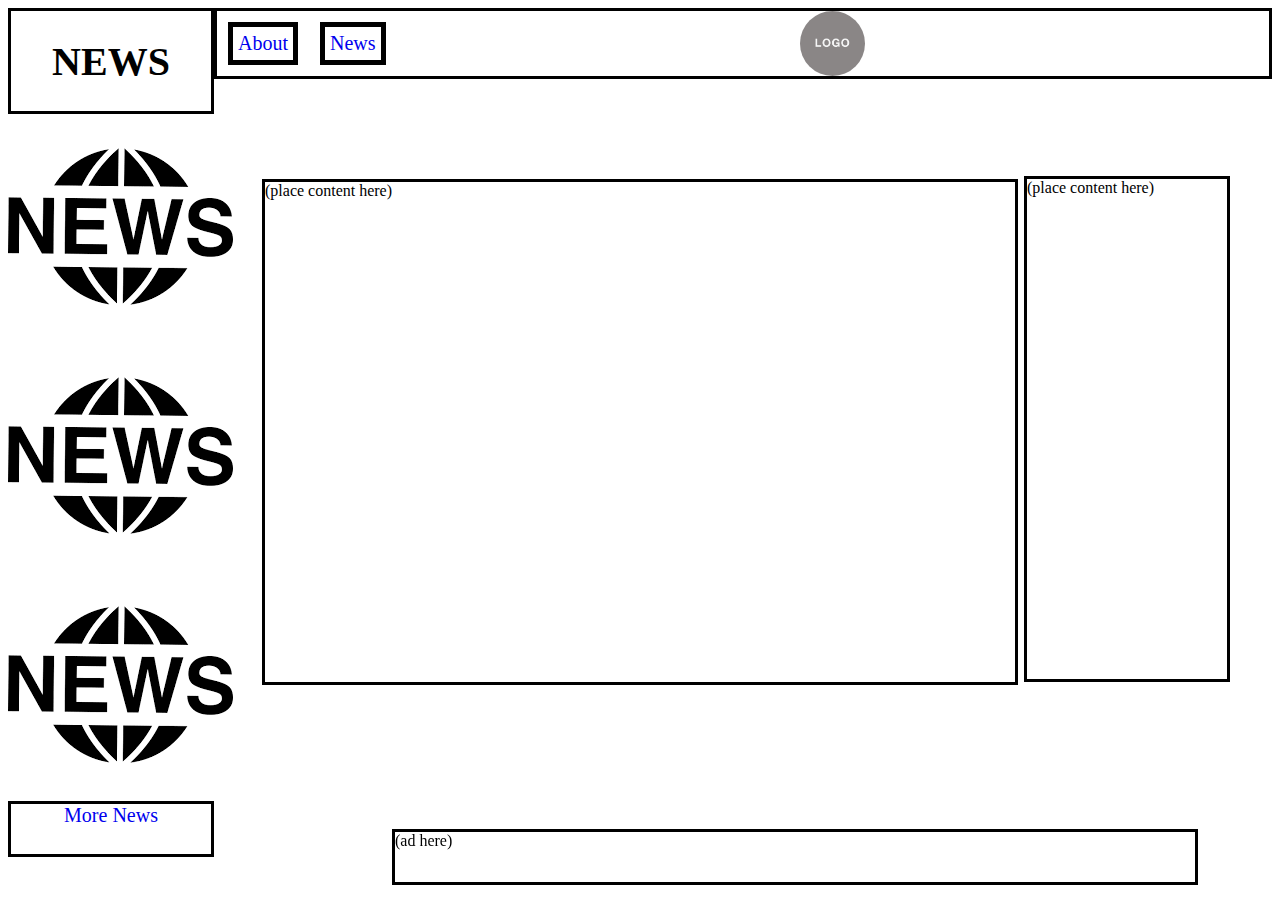
<file: 2QProjBerylliumAlipio/htdocs/index.html>
<!DOCTYPE HTML>
<html>

     <head>
	 <!--meta tags here-->
	 <!--end of meta tags-->
	 
	 <style>
	     
		 div a {
		     text-decoration:none;
			 }
			 
		 html {
		       z-index:0;
			   }
			   
		#newsbar {
		         position:absolute;
				 top:8px;
				 height:100px;
				 width:100px;
				 <!--more-->
				}
				
	     #content {
		           position:relative;
				   top:100px;
		           margin-left: auto;
				   margin-right: auto;
				   border:solid black;
				   width:750px;
				   height:500px;
				   }
		 #ads {
		       border:solid black;
		       position: fixed;  
			   margin-left:30%;
			   bottom: 15px;
			   width:800px;
			   height:50px;
			   }
		 #thing {
		         height:65px; 
				 border: solid black; 
				 margin-left:206px;
				 }
	 </style>
	 
	 </head>
	 
<body>

<div id="thing" >

     <a href="About.html" style="display: inline-block; text-decoration:none; float:left; font-size:20px; border: 5px solid black; padding:5px; margin: 11px;">About</a>
	 <a href="NewsPage.html" style="display: inline-block; text-decoration:none; float:left; font-size:20px; border: 5px solid black; padding:5px; margin: 11px;">News</a>
	 <img src="../images/logo.png" style="height:65px; width:65px; border-radius:50%; display:block; margin-left:auto; margin-right:auto;">
	 
</div>
     

<div id="newsbar">

     <div style="border: solid black; background-color: white; width:200px; height:100px; text-align:center; font-size:20px;">
	 
	 <h1>NEWS</h1>
	 
	 </div>

<img src="../images/news.png" alt="news">
<img src="../images/news.png" alt="news">
<img src="../images/news.png" alt="news">

     <div style="border: solid black; background-color: white; width:200px; height:50px; text-align:center; font-size:20px;">
	 
	     <a href="NewsPage.html">More News</a>
	 
	 </div>
	 

</div>

<div id="content">(place content here)</div>

<div style="width:200px; height:500px; position:absolute; right:50px; top:176px; border:solid black;">(place content here)</div>

<div id="ads">(ad here)</div>
     

</body>

</html>
</file>
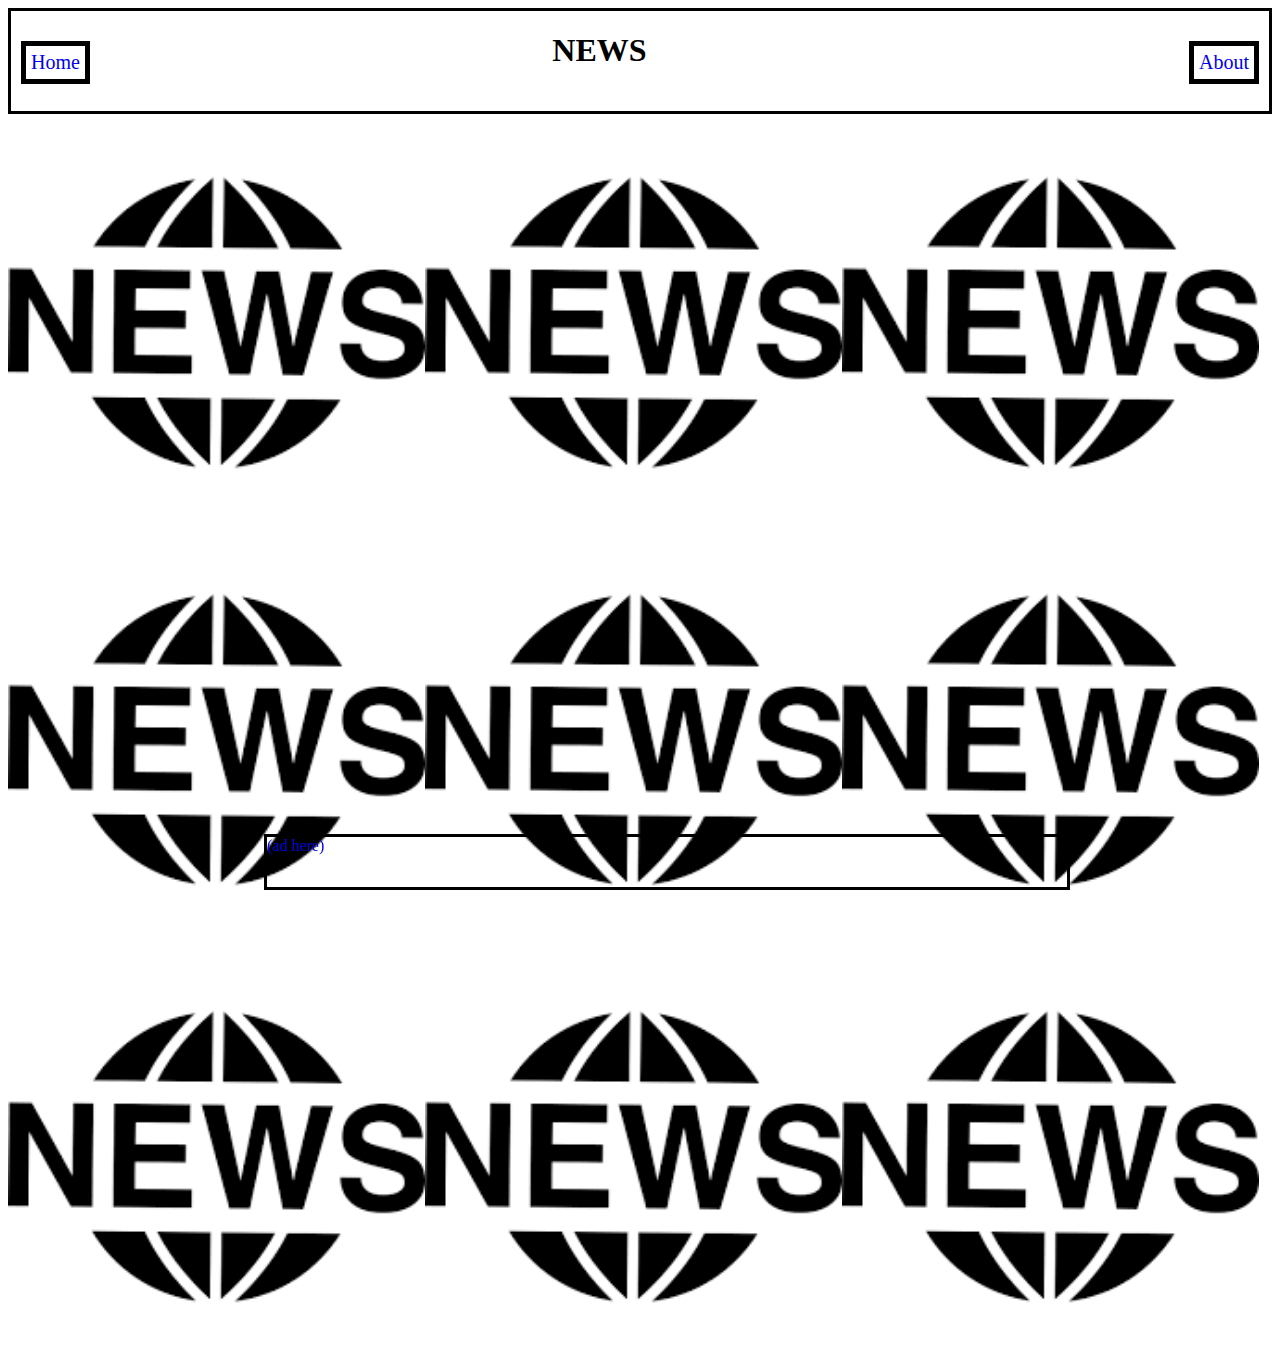
<file: 2QProjBerylliumAlipio/htdocs/NewsPage.html>
<!DOCTYPE HTML>

<html>

<head>
<style>

     img {
	      float:left;
		  width:33%;
		  aspect-ratio:1/1;
		  }
		
	  #ads {
		       border:solid black;
		       position: fixed;  
			   margin-left:20%;
			   bottom: 10px;
			   width:800px;
			   height:50px;
			   }
			   
</style>		
</head>

<body>

     <div style="border: solid black; height:100px; text-align:center; text-size:20px;">
	 
	 <a href="index.html" style="display: inline-block; text-decoration:none; float:left; font-size:20px; border: 5px solid black; padding:5px; margin:30px 0px 30px 10px;">Home</a>
	 <a href="About.html" style="display: inline-block; text-decoration:none; float:right; font-size:20px; border: 5px solid black; padding:5px; margin:30px 10px 30px 0px;">About</a>
	 <h1 style="display:inline-block; position: relative; left: -40px">NEWS</h1>
	 
	 </div>
	 
	 <a href="#"><img src="../images/news.png" alt="news"></a>
   	 <a href="#"><img src="../images/news.png" alt="news"></a>
  	 <a href="#"><img src="../images/news.png" alt="news"></a>
     <a href="#"><img src="../images/news.png" alt="news"></a>
   	 <a href="#"><img src="../images/news.png" alt="news"></a>
     <a href="#"><img src="../images/news.png" alt="news"></a>
	 <a href="#"><img src="../images/news.png" alt="news"></a>
	 <a href="#"><img src="../images/news.png" alt="news"></a>
	 <a href="#"><img src="../images/news.png" alt="news"></a>
	
	 <a href="#"><div id="ads">(ad here)</div></a>
	 
</body>


</html>
</file>
